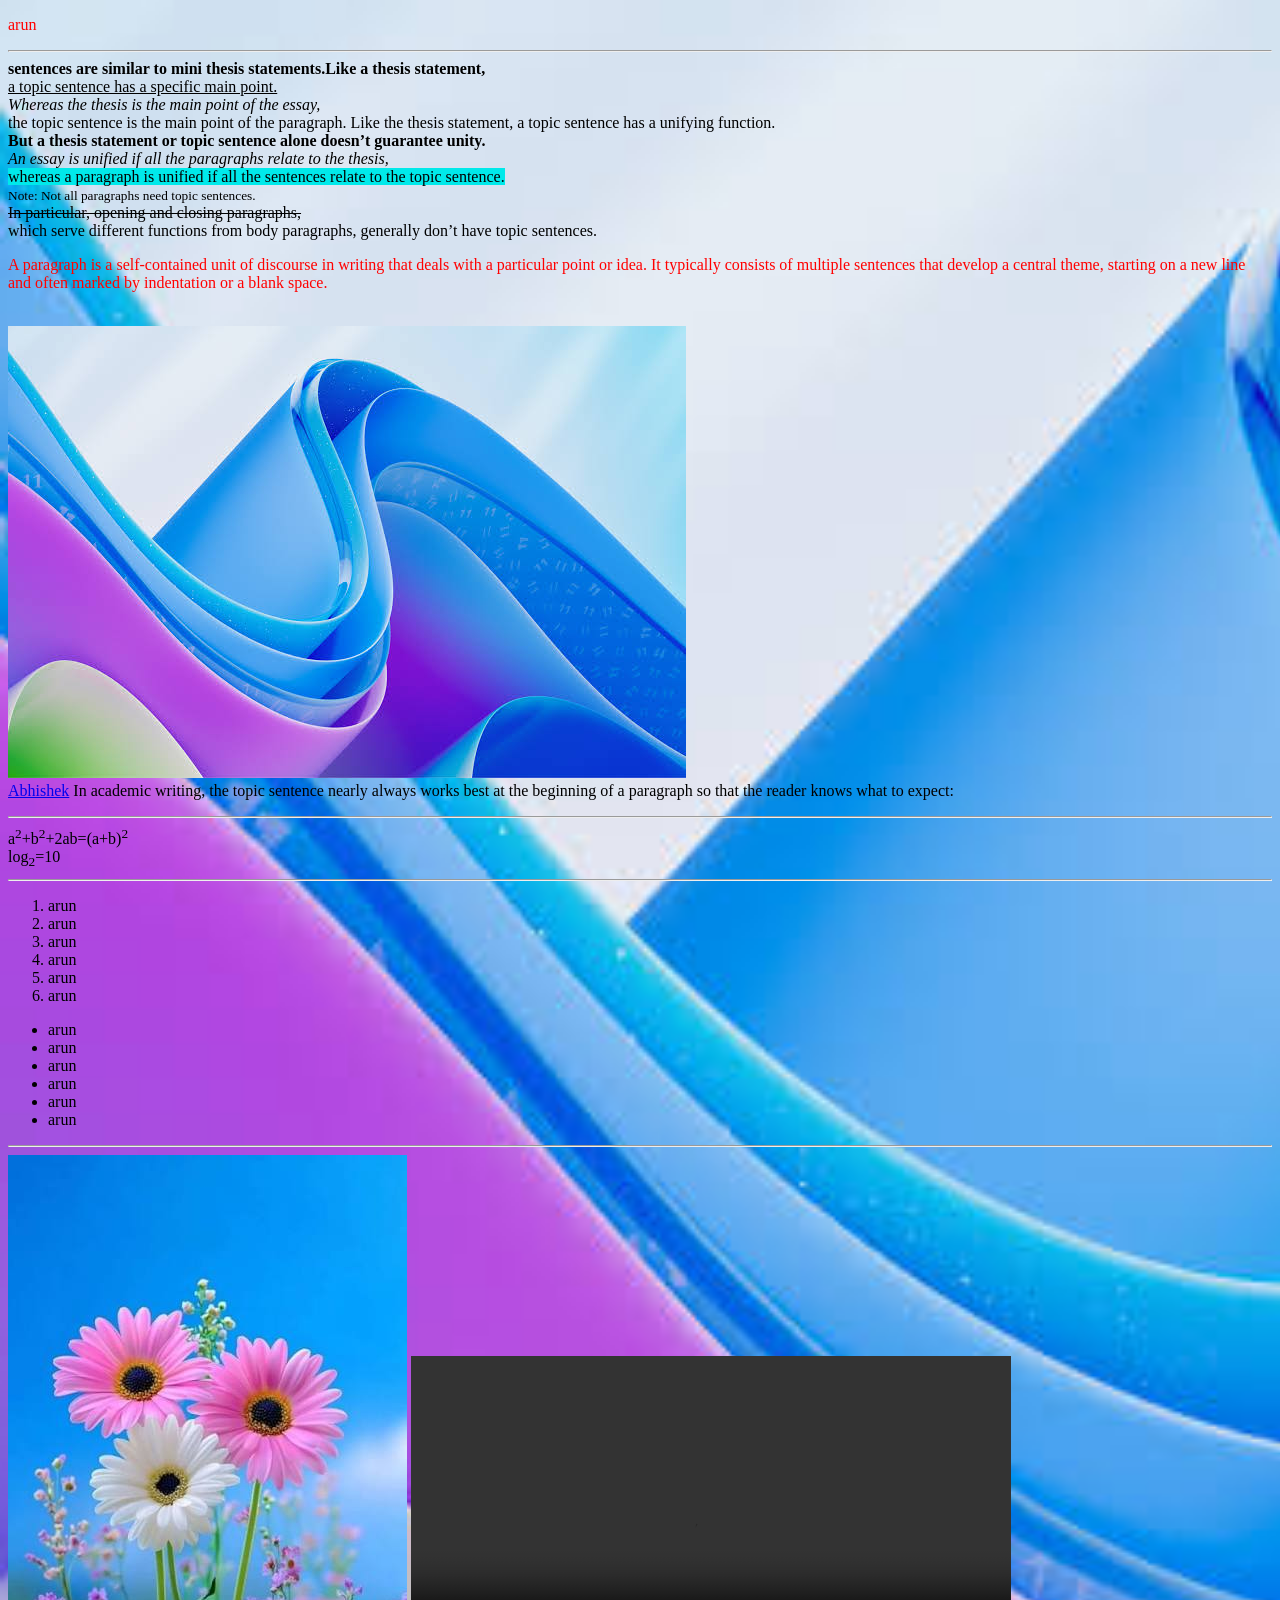
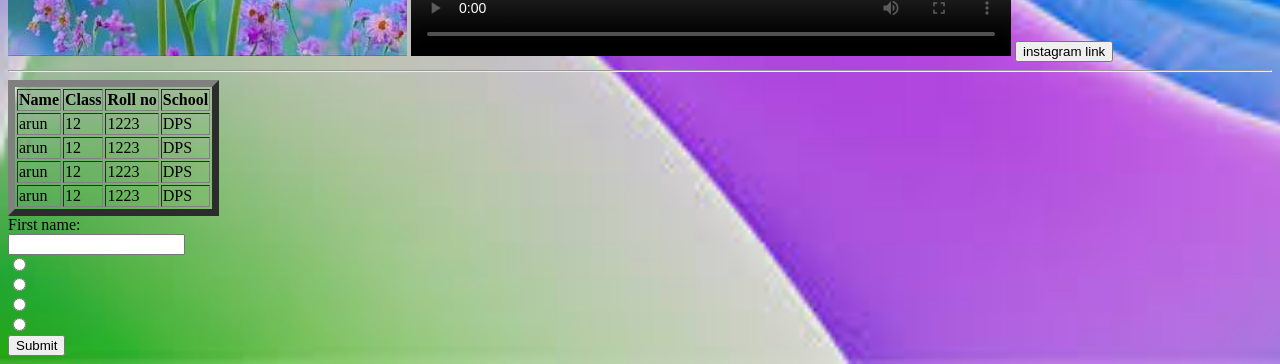
<file: index.html>
<!DOCTYPE html>
<html lang="en">
<head>
    <meta charset="UTF-8">
    <meta name="viewport" content="width=device-width, initial-scale=1.0">
    <title>arun</title>
    <link rel="icon" href="image.png">
    <link rel="stylesheet" href="style.css">
</head>
<style>
    p {
        color: red;
    } 
</style>
<body><p>arun</p>
<p><hr> <strong>sentences are similar to mini thesis statements.Like a thesis statement,</strong><br><ins> a topic sentence has a specific main point.</ins><br><em>Whereas the thesis is the main point of the essay, </em><br> the topic sentence is the main point of the paragraph. Like the thesis statement, a topic sentence has a unifying function.<br><b>But a thesis statement or topic sentence alone doesn’t guarantee unity. </b><br><i> An essay is unified if all the paragraphs relate to the thesis,</i><br> <mark> whereas a paragraph is unified if all the sentences relate to the topic sentence. </mark><br><small> Note: Not all paragraphs need topic sentences. </small><br><del>In particular, opening and closing paragraphs, </del><br>which serve different functions from body paragraphs, generally don’t have topic sentences.
<p>A paragraph is a self-contained unit of discourse in writing that deals with 
       a particular point or idea. It typically consists of multiple sentences that
       develop a central theme, starting on a new line and often marked by
       indentation or a blank space.</p></div>
       <br>
       <div class="bgimg">
        <img src="./background.jpg" alt="">
       </div>
       <a href="https://mrabhi2k3.vercel.app">Abhishek</a>
In academic writing, the topic sentence nearly always works best at the beginning of a paragraph so that the reader knows what to expect:</p><hr>
a<sup>2</sup>+b<sup>2</sup>+2ab=(a+b)<sup>2</sup><br>
log<sub>2</sub>=10

<hr>
<ol>
    <li>arun</li>
    <li>arun</li>
    <li>arun</li>
    <li>arun</li>
    <li>arun</li>
    <li>arun</li>
</ol>
<ul>
    <li>arun</li>
    <li>arun</li>
    <li>arun</li>
    <li>arun</li>
    <li>arun</li>
    <li>arun</li>
</ul>
<hr>
<img src="./flower.jpg" alt="flower">
<video src="./sample_video (720p).mp4" width="600" autoplay loop controls> </video>
<a href="https://www.instagram.com/"><button>instagram link</button></a>
<br>
<hr>
<table border="7">
<tr>
    <th>Name</th>
    <th>Class</th>
    <th>Roll no</th>
    <th>School</th>
</tr>
<tr>
    <td>arun</td>
    <td>12</td>
    <td>1223</td>
    <td>DPS</td>
</tr>
<tr>
    <td>arun</td>
    <td>12</td>
    <td>1223</td>
    <td>DPS</td>
</tr>
<tr>
    <td>arun</td>
    <td>12</td>
    <td>1223</td>
    <td>DPS</td>
</tr>
<tr>
    <td>arun</td>
    <td>12</td>
    <td>1223</td>
    <td>DPS</td>
</tr>
</table>
<body>
    <label for="name">First name:</label><br>
    <input type="text" name="group"><br>
    <input type="radio"name="group"><br>
    <input type="radio"name="group"><br>
    <input type="radio"name="group"><br>
    <input type="radio"name="group"><br>
    <button>Submit</button>
</body>
</body>
</html>
</file>
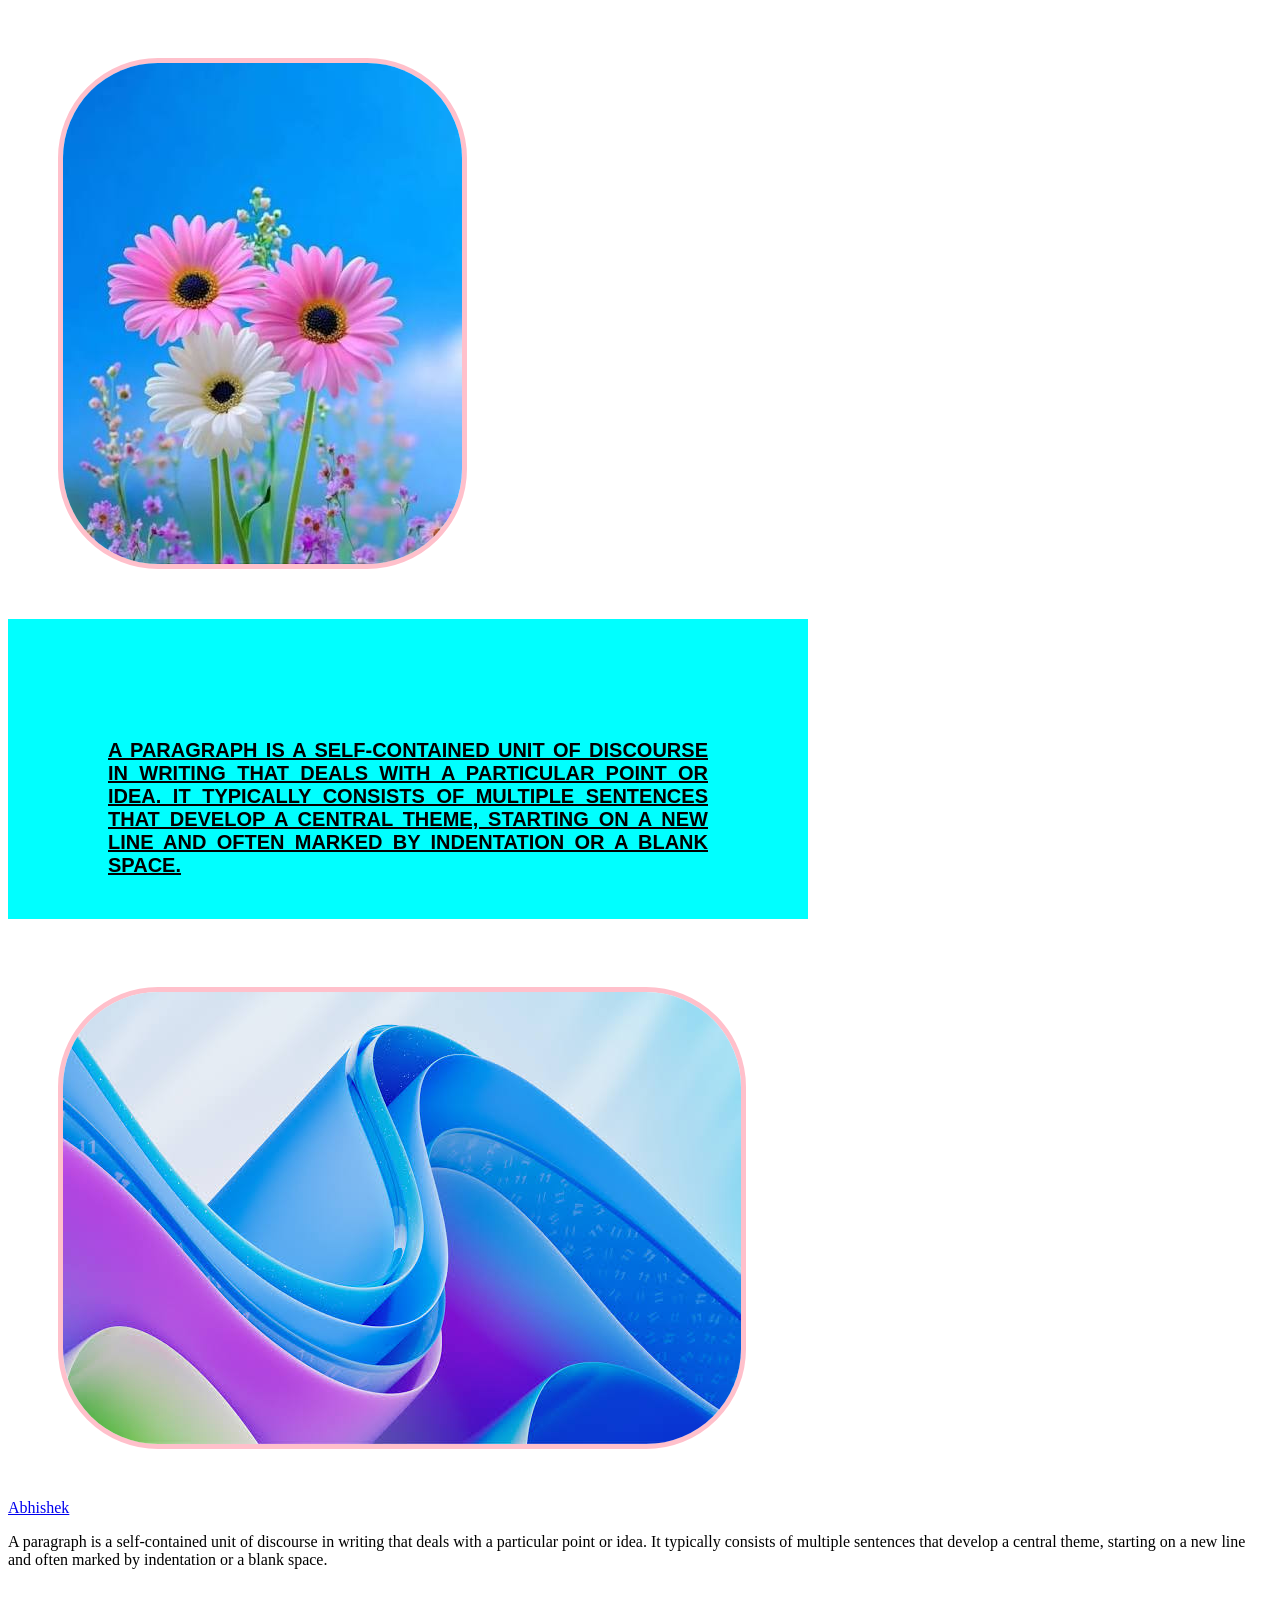
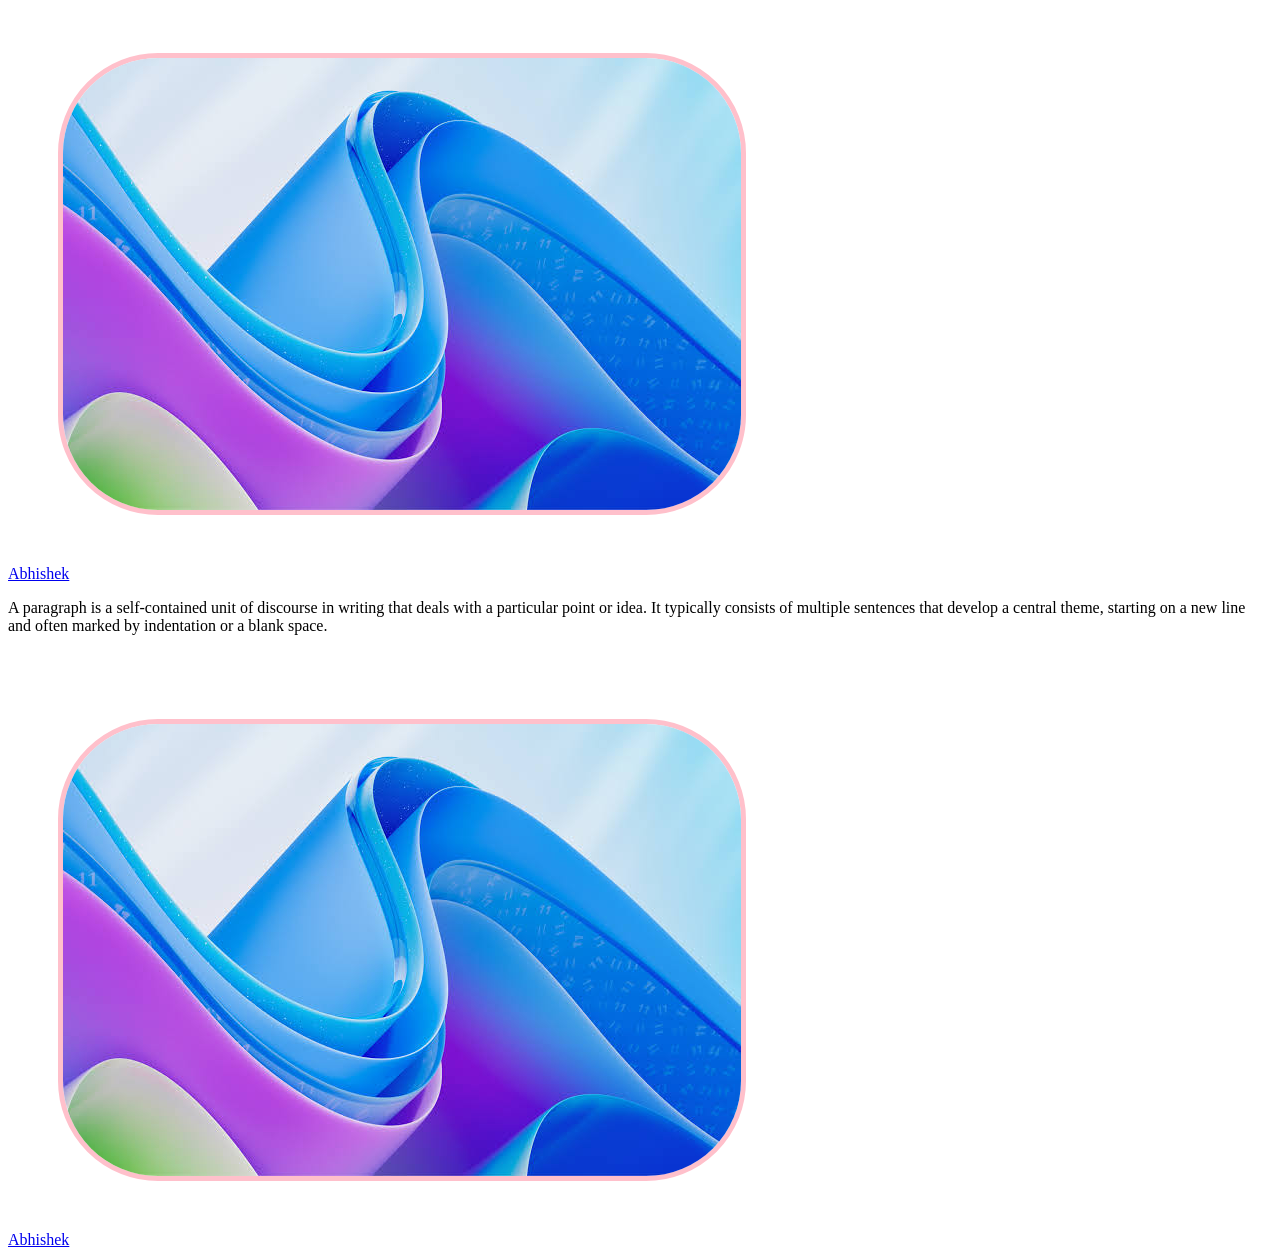
<file: first.html>
<html lang="en">
<head>
    <meta charset="UTF-8">
    <meta name="viewport" content="width=device-width, initial-scale=1.0">
    <title>Document</title>
    <link rel="stylesheet" href="first.css">
</head>
<body>
    <img src="./flower.jpg" alt="">
    <div class="box">
    <p>A paragraph is a self-contained unit of discourse in writing that deals with 
       a particular point or idea. It typically consists of multiple sentences that
       develop a central theme, starting on a new line and often marked by
       indentation or a blank space.</p></div>
       <br>
       <div class="bgimg">
        <img src="./background.jpg" alt="">
       </div>
       <a href="https://mrabhi2k3.vercel.app">Abhishek</a>
       <p>A paragraph is a self-contained unit of discourse in writing that deals with 
       a particular point or idea. It typically consists of multiple sentences that
       develop a central theme, starting on a new line and often marked by
       indentation or a blank space.</p></div>
       <br>
       <div class="bgimg">
        <img src="./background.jpg" alt="">
       </div>
       <a href="https://mrabhi2k3.vercel.app">Abhishek</a>
       <p>A paragraph is a self-contained unit of discourse in writing that deals with 
       a particular point or idea. It typically consists of multiple sentences that
       develop a central theme, starting on a new line and often marked by
       indentation or a blank space.</p></div>
       <br>
       <div class="bgimg">
        <img src="./background.jpg" alt="">
       </div>
       <a href="https://mrabhi2k3.vercel.app">Abhishek</a>
</body>
</html>
</file>
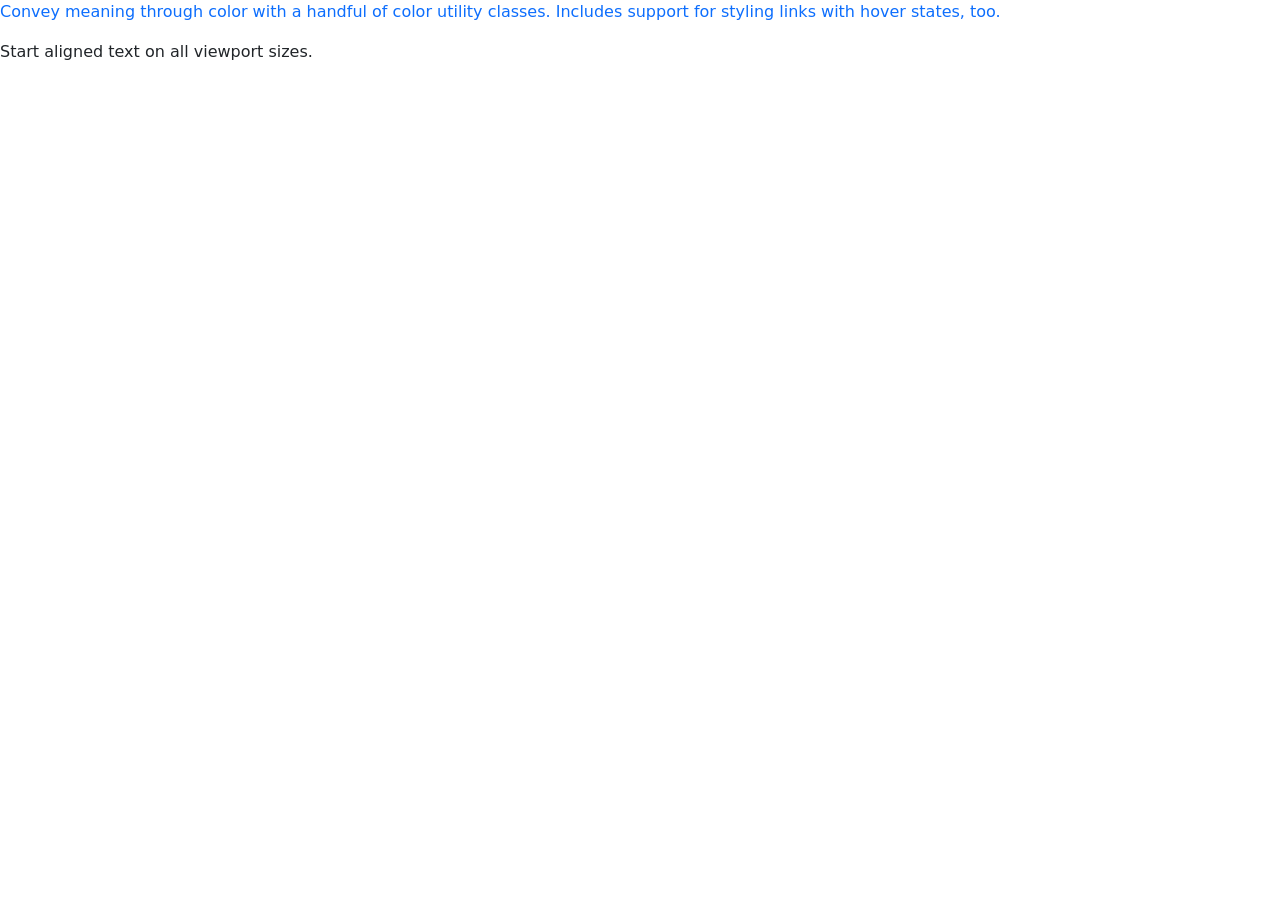
<file: second.html>
<html lang="en">
<head>
    <meta charset="UTF-8">
    <meta name="viewport" content="width=device-width, initial-scale=1.0">
    <title>Document</title>
    <link href="https://cdn.jsdelivr.net/npm/bootstrap@5.3.8/dist/css/bootstrap.min.css" rel="stylesheet" integrity="sha384-sRIl4kxILFvY47J16cr9ZwB07vP4J8+LH7qKQnuqkuIAvNWLzeN8tE5YBujZqJLB" crossorigin="anonymous">
</head>
<body>
    <script src="https://cdn.jsdelivr.net/npm/bootstrap@5.3.8/dist/js/bootstrap.bundle.min.js" integrity="sha384-FKyoEForCGlyvwx9Hj09JcYn3nv7wiPVlz7YYwJrWVcXK/BmnVDxM+D2scQbITxI" crossorigin="anonymous"></script>
    <p class="text-primary">Convey meaning through color with a handful of color utility classes. Includes support for styling links with hover states, too.</p>
    <p class="text-start">Start aligned text on all viewport sizes.</p>
</body>
</html>
</file>
<file: style.css>
body {
   /* background-color: rgb(84, 183, 73);*/
   background-image:url(./background.jpg) ;
   background-repeat: no-repeat;
   background-size: cover;
   /*background-image: linear-gradient(to left red ,green,blue);*/

}
mark {
    background-color:rgb(0,233,234)
}
</file>
<file: first.css>
img {
    border: 5px solid pink;
    border-radius: 100px 0 0 100px;
    margin:50px;
    border-radius: 100px;
}
.box{
    width: 600px;
    height:100px;
    background-color:aqua;
    overflow: scroll;
    text-transform:uppercase;
    text-decoration:underline;
    font-size: 20px;
    font-weight: 900;
    font-family: 'Segoe UI', Tahoma, Geneva, Verdana, sans-serif;
    text-align: justify;
    padding:30px;
}

.box{
    padding: 100px;
}
</file>
